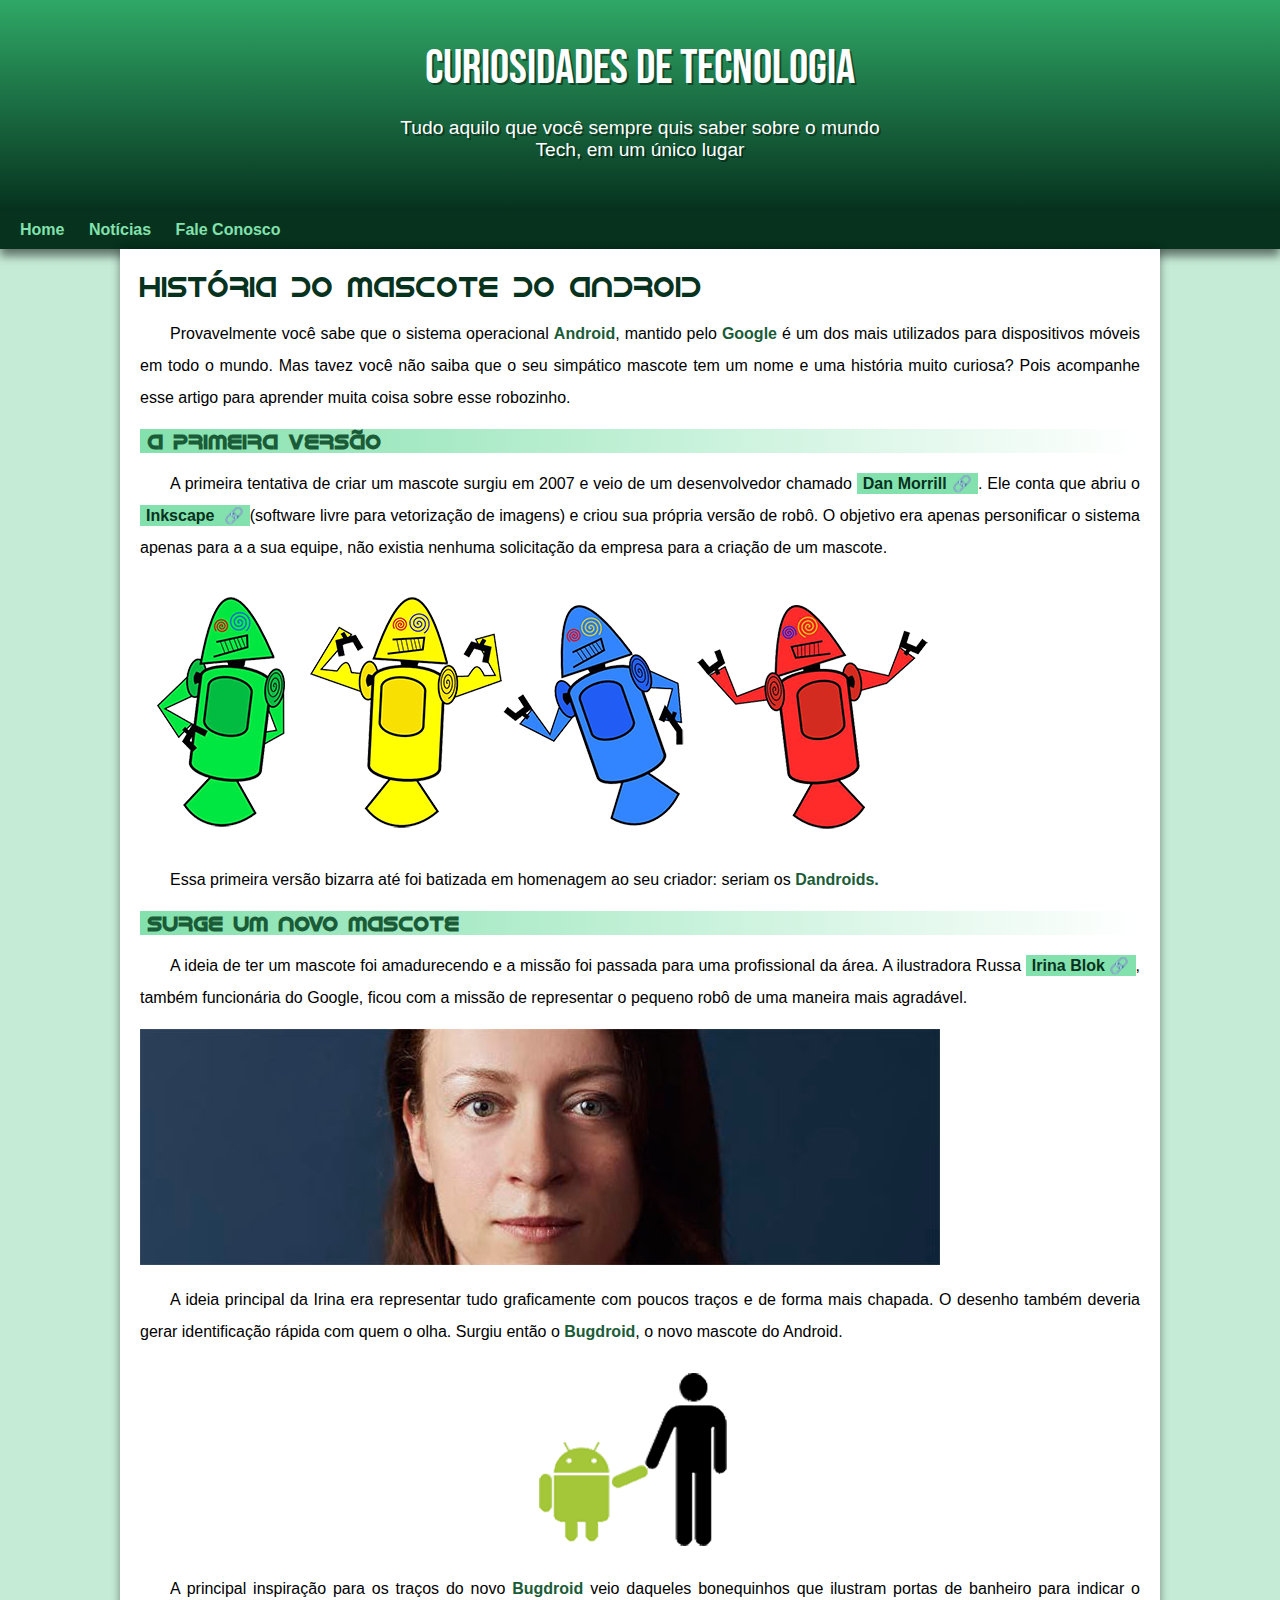
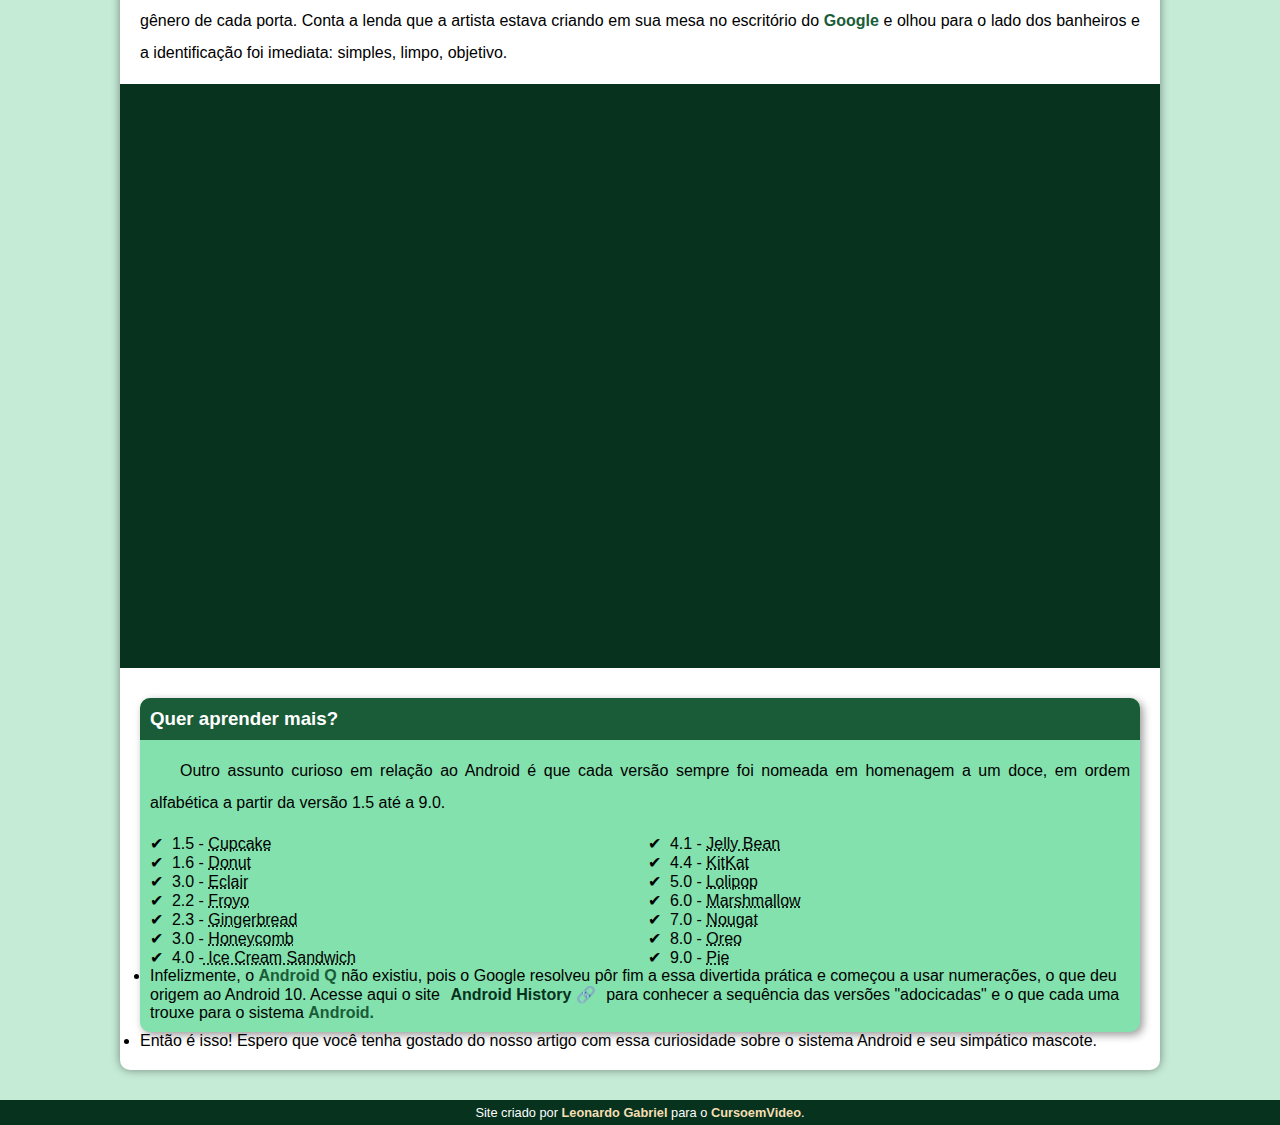
<file: index.html>
<!DOCTYPE html>
<html lang="pt-br">
<head>
    <meta charset="UTF-8">
    <meta name="viewport" content="width=device-width, initial-scale=1.0">
    <title>Como surgiu o mascote do android?</title>
    <link rel="shortcut icon" href="imagens/favicon.ico" type="image/x-icon">
    <link rel="stylesheet" href="style/style.css">
</head>
<body>
    <header>
        <h1>Curiosidades de tecnologia</h1>
        <p>Tudo aquilo que você sempre quis saber sobre o mundo Tech, em um único lugar</p>
    </header>
    <nav>
        <a href="#">Home</a>
         <a href="#">Notícias</a>
           <a href="#">Fale Conosco</a>
    </nav>
    <main>
        <article>
            <h1>História do Mascote do Android</h1>

            <p>Provavelmente você sabe que o sistema operacional <strong>Android</strong>, mantido pelo <strong>Google </strong>é um dos mais utilizados para dispositivos móveis em todo o mundo. Mas tavez você não saiba que o seu simpático mascote tem um nome e uma história muito curiosa? Pois acompanhe esse artigo para aprender muita coisa sobre esse robozinho.</p>

            <h2>A primeira versão</h2>

            <p>A primeira tentativa de criar um mascote surgiu em 2007 e veio de um desenvolvedor chamado <a href="https://androidcommunity.com/dan-morrill-shows-us-the-android-mascot-that-almost-was-20130103/" target="_blank" class="externo">Dan Morrill</a>. Ele conta que abriu o <a href="https://inkscape.org/pt-br/" target="_blank" class="externo">Inkscape </a>(software livre para vetorização de imagens) e criou sua própria versão de robô. O objetivo era apenas personificar o sistema apenas para a a sua equipe, não existia nenhuma solicitação da empresa para a criação de um mascote.</p>

           <picture>
            <source media="(max-width: 670px)" srcset="imagens/dan-droids-pq.png">
            <img src="imagens/dan-droids.png" alt="">
           </picture>

            <p>Essa primeira versão bizarra até foi batizada em homenagem ao seu criador: seriam os<strong> Dandroids.</strong></p>

            <h2>Surge um novo mascote</h2>

            <p>A ideia de ter um mascote foi amadurecendo e a missão foi passada para uma profissional da área. A ilustradora Russa <a href="https://www.irinablok.com/android" target="_blank" class="externo">Irina Blok</a>, também funcionária do Google, ficou com a missão de representar o pequeno robô de uma maneira mais agradável.</p>

            <picture>
                <source media="(max-width: 670px)" srcset="imagens/irina-blok-pq.jpg">
                <img src="imagens/irina-blok.jpg" alt="">
            </picture>

            <p>A ideia principal da Irina era representar tudo graficamente com poucos traços e de forma mais chapada. O desenho também deveria gerar identificação rápida com quem o olha. Surgiu então o <strong>Bugdroid</strong>, o novo mascote do Android.</p>

            <img src="imagens/bugdroid.png" class="pequena"  alt="">

            <p>A principal inspiração para os traços do novo <strong>Bugdroid</strong> veio daqueles bonequinhos que ilustram portas de banheiro para indicar o gênero de cada porta. Conta a lenda que a artista estava criando em sua mesa no escritório do <strong>Google</strong> e olhou para o lado dos banheiros e a identificação foi imediata: simples, limpo, objetivo.</p>

            <div class="video"><iframe width="560" height="315" src="https://www.youtube.com/embed/l2UDgpLz20M?si=S11I1fdPyPuJZmS5" title="YouTube video player" frameborder="0" allow="accelerometer; autoplay; clipboard-write; encrypted-media; gyroscope; picture-in-picture; web-share" referrerpolicy="strict-origin-when-cross-origin" allowfullscreen></iframe></div>
            
            <aside>
                 <h3>Quer aprender mais?</h3>
               
                 <p>Outro assunto curioso em relação ao Android é que cada versão sempre foi nomeada em homenagem a um doce, em ordem alfabética a partir da versão 1.5 até a 9.0.</p>
               
                <ul>
                    <li>1.5 - <abbr title="Bolo de Copo">Cupcake</abbr></li>
                    <li>1.6 - <abbr title="Rosquinha">Donut</abbr></li>
                    <li>3.0 - <abbr title="Bomba">Eclair</abbr></li>
                    <li>2.2 - <abbr title="Iogurte Congelado">Froyo</abbr></li>
                    <li>2.3 - <abbr title="Biscoito de Gengibre">Gingerbread</abbr></li>
                    <li>3.0 - <abbr title="Favo dde Mel">Honeycomb</abbr></li>
                    <li>4.0 -<abbr title="Sanduiche de Sorvete"> Ice Cream Sandwich</abbr></li>
                    <li>4.1 - <abbr title="Jujuba">Jelly Bean</abbr></li>
                    <li>4.4 - <abbr title="KitKat">KitKat</abbr></li>
                    <li>5.0 - <abbr title="Pirulito">Lolipop</abbr></li>
                    <li>6.0 - <abbr title="Marshmallow">Marshmallow</abbr></li>
                    <li>7.0 - <abbr title="Torrone">Nougat</abbr></li>
                    <li>8.0 - <abbr title="Oreo">Oreo</abbr></li>
                    <li>9.0 - <abbr title="Torta">Pie</abbr></li>
                </ul>
               
                
                    <li>
                        Infelizmente, o <strong>Android Q </strong>não existiu, pois o Google resolveu pôr fim a essa divertida prática e começou a usar numerações, o que deu origem ao Android 10.
                        Acesse aqui o site <a href="https://www.android.com/intl/en_uk/History/#/donut" target="_blank" class="externo">Android History</a> para conhecer a sequência das versões "adocicadas" e o que cada uma trouxe para o sistema <strong>Android.</strong>
                    </li>
                
                
            </aside>

            <li>Então é isso! Espero que você tenha gostado do nosso artigo com essa curiosidade sobre o sistema Android e seu simpático mascote.</li>
        </article>
    </main>
    <footer>
        <p>Site criado por <a href="https://github.com/SilvaLeo1995" target="_blank">Leonardo Gabriel</a> para o <a href="https://www.youtube.com/watch?v=Ejkb_YpuHWs&list=PLHz_AreHm4dkZ9-atkcmcBaMZdmLHft8n">CursoemVideo</a>.</p>
    </footer>
</body>
</html>
</file>
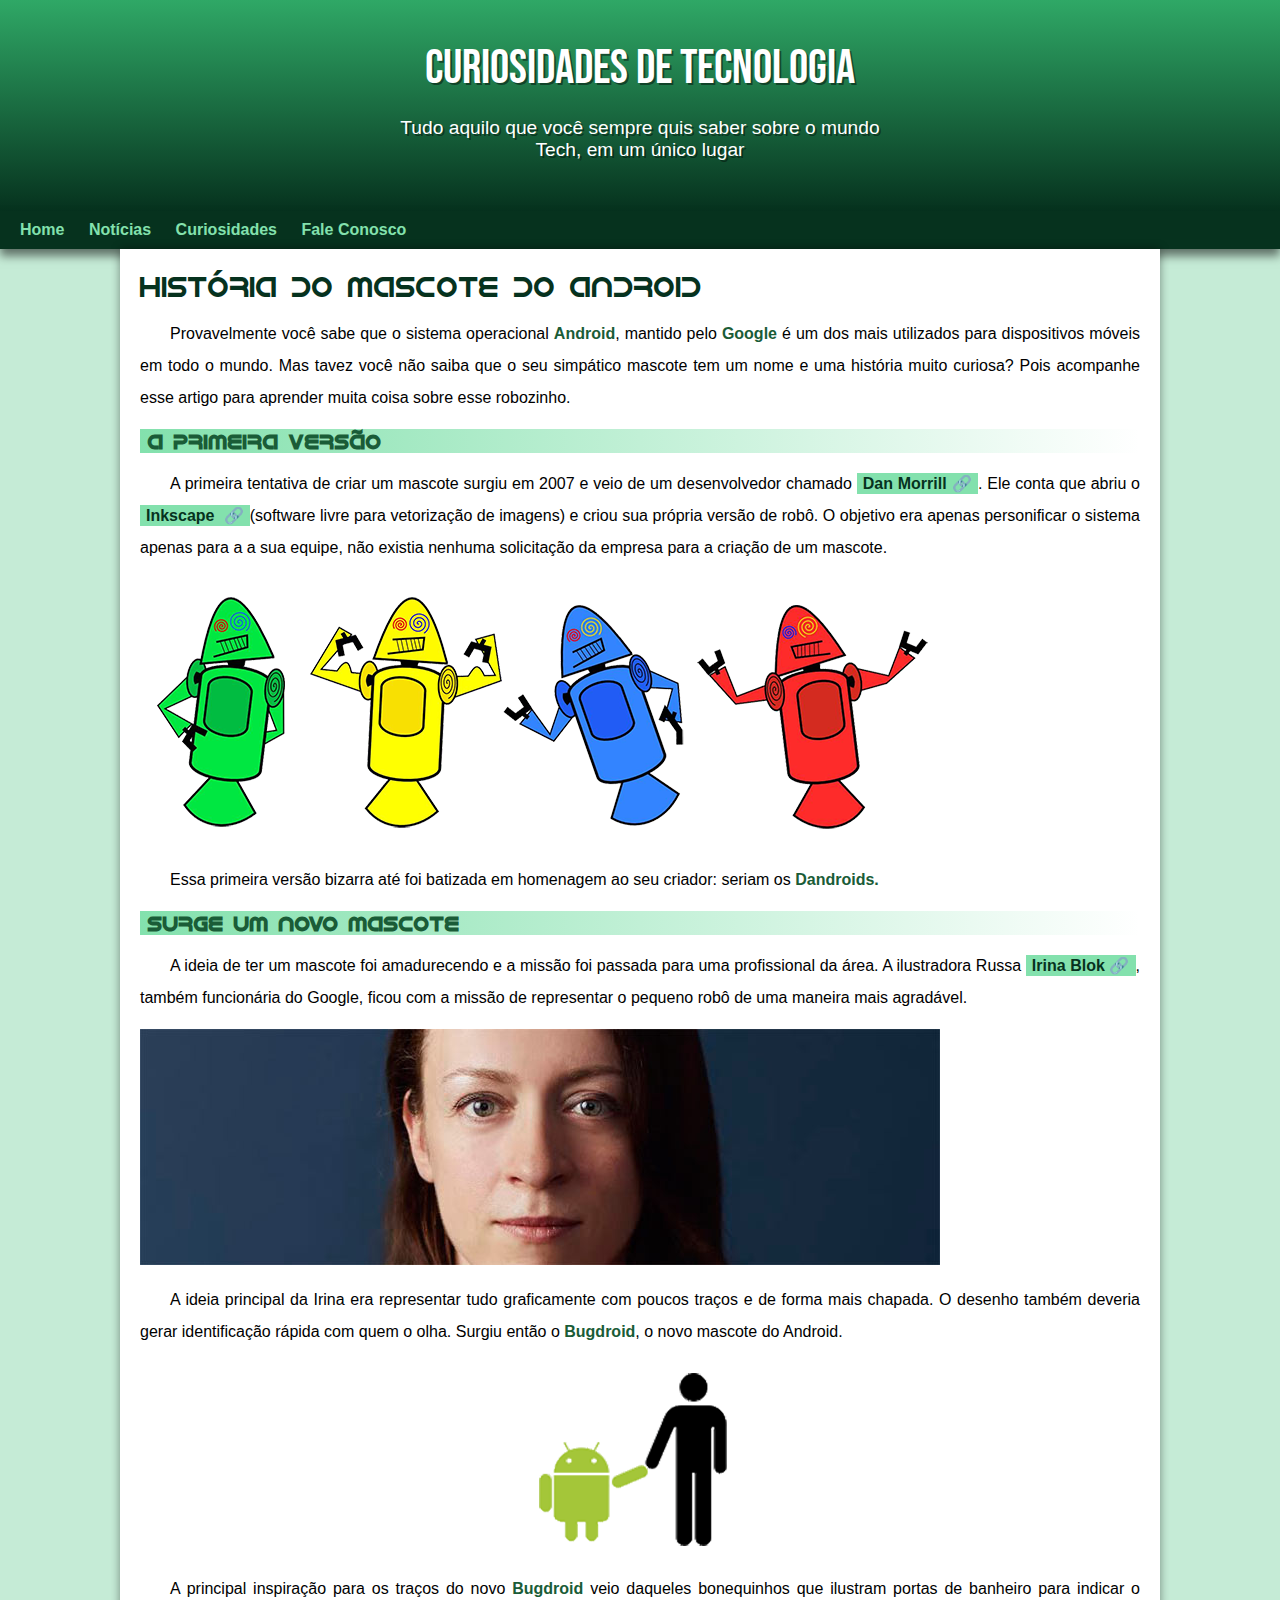
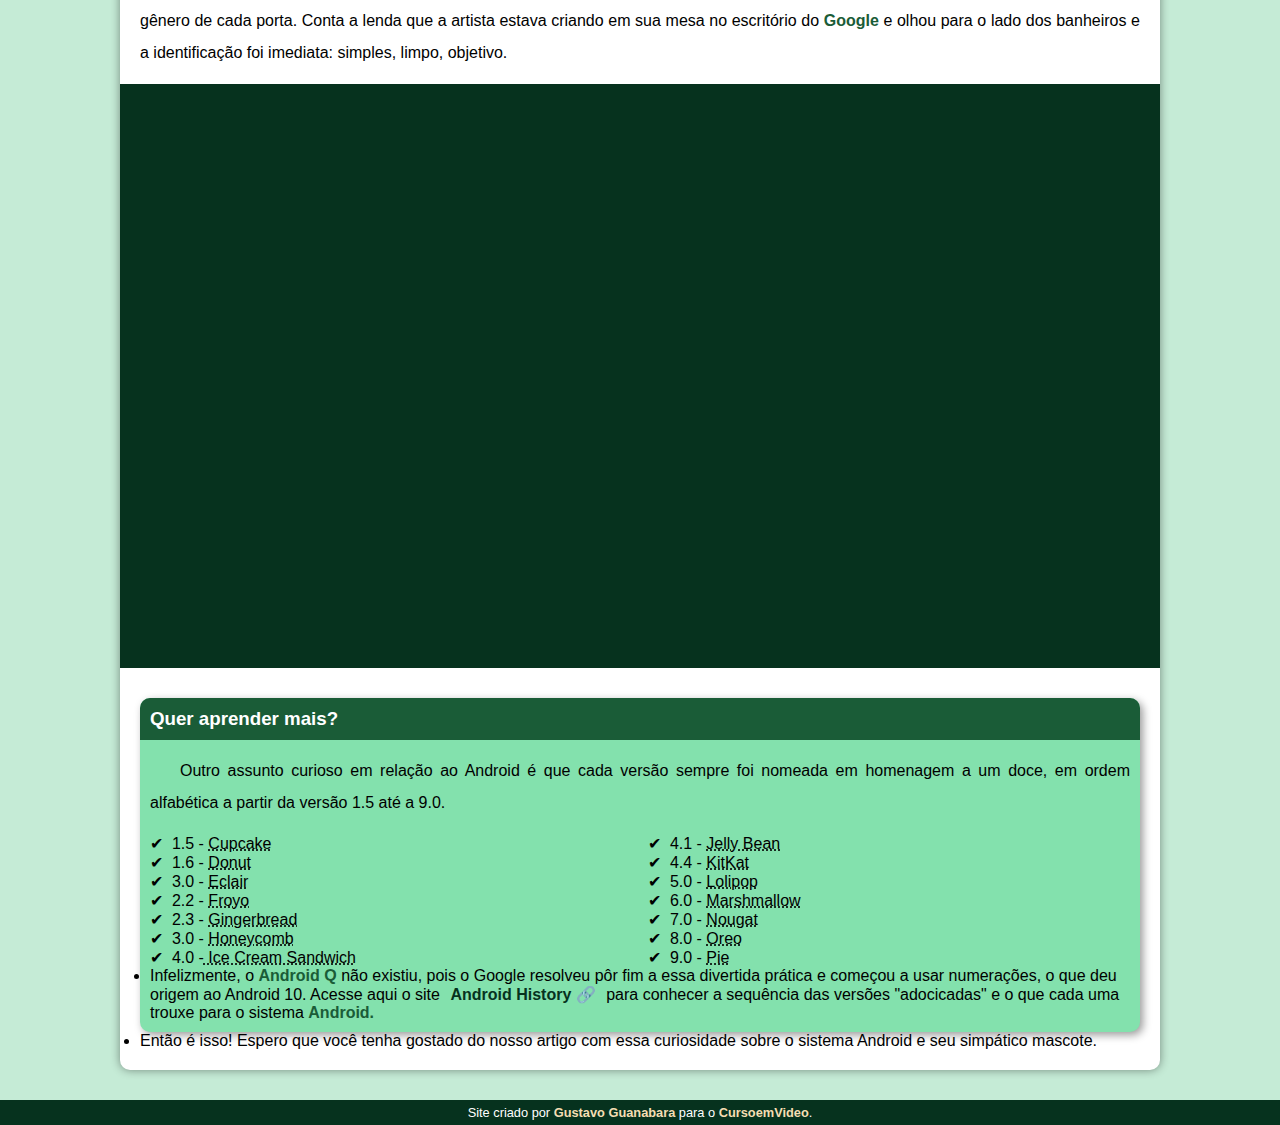
<file: index.html.html>
<!DOCTYPE html>
<html lang="pt-br">
<head>
    <meta charset="UTF-8">
    <meta name="viewport" content="width=device-width, initial-scale=1.0">
    <title>Como surgiu o mascote do android?</title>
    <link rel="shortcut icon" href="imagens/favicon.ico" type="image/x-icon">
    <link rel="stylesheet" href="style/style.css">
</head>
<body>
    <header>
        <h1>Curiosidades de tecnologia</h1>
        <p>Tudo aquilo que você sempre quis saber sobre o mundo Tech, em um único lugar</p>
    </header>
    <nav>
        <a href="#">Home</a>
         <a href="#">Notícias</a>
          <a href="#">Curiosidades</a>
           <a href="#">Fale Conosco</a>
    </nav>
    <main>
        <article>
            <h1>História do Mascote do Android</h1>

            <p>Provavelmente você sabe que o sistema operacional <strong>Android</strong>, mantido pelo <strong>Google </strong>é um dos mais utilizados para dispositivos móveis em todo o mundo. Mas tavez você não saiba que o seu simpático mascote tem um nome e uma história muito curiosa? Pois acompanhe esse artigo para aprender muita coisa sobre esse robozinho.</p>

            <h2>A primeira versão</h2>

            <p>A primeira tentativa de criar um mascote surgiu em 2007 e veio de um desenvolvedor chamado <a href="https://androidcommunity.com/dan-morrill-shows-us-the-android-mascot-that-almost-was-20130103/" target="_blank" class="externo">Dan Morrill</a>. Ele conta que abriu o <a href="https://inkscape.org/pt-br/" target="_blank" class="externo">Inkscape </a>(software livre para vetorização de imagens) e criou sua própria versão de robô. O objetivo era apenas personificar o sistema apenas para a a sua equipe, não existia nenhuma solicitação da empresa para a criação de um mascote.</p>

           <picture>
            <source media="(max-width: 670px)" srcset="imagens/dan-droids-pq.png">
            <img src="imagens/dan-droids.png" alt="">
           </picture>

            <p>Essa primeira versão bizarra até foi batizada em homenagem ao seu criador: seriam os<strong> Dandroids.</strong></p>

            <h2>Surge um novo mascote</h2>

            <p>A ideia de ter um mascote foi amadurecendo e a missão foi passada para uma profissional da área. A ilustradora Russa <a href="https://www.irinablok.com/android" target="_blank" class="externo">Irina Blok</a>, também funcionária do Google, ficou com a missão de representar o pequeno robô de uma maneira mais agradável.</p>

            <picture>
                <source media="(max-width: 670px)" srcset="imagens/irina-blok-pq.jpg">
                <img src="imagens/irina-blok.jpg" alt="">
            </picture>

            <p>A ideia principal da Irina era representar tudo graficamente com poucos traços e de forma mais chapada. O desenho também deveria gerar identificação rápida com quem o olha. Surgiu então o <strong>Bugdroid</strong>, o novo mascote do Android.</p>

            <img src="imagens/bugdroid.png" class="pequena"  alt="">

            <p>A principal inspiração para os traços do novo <strong>Bugdroid</strong> veio daqueles bonequinhos que ilustram portas de banheiro para indicar o gênero de cada porta. Conta a lenda que a artista estava criando em sua mesa no escritório do <strong>Google</strong> e olhou para o lado dos banheiros e a identificação foi imediata: simples, limpo, objetivo.</p>

            <div class="video"><iframe width="560" height="315" src="https://www.youtube.com/embed/l2UDgpLz20M?si=S11I1fdPyPuJZmS5" title="YouTube video player" frameborder="0" allow="accelerometer; autoplay; clipboard-write; encrypted-media; gyroscope; picture-in-picture; web-share" referrerpolicy="strict-origin-when-cross-origin" allowfullscreen></iframe></div>
            
            <aside>
                 <h3>Quer aprender mais?</h3>
               
                 <p>Outro assunto curioso em relação ao Android é que cada versão sempre foi nomeada em homenagem a um doce, em ordem alfabética a partir da versão 1.5 até a 9.0.</p>
               
                <ul>
                    <li>1.5 - <abbr title="Bolo de Copo">Cupcake</abbr></li>
                    <li>1.6 - <abbr title="Rosquinha">Donut</abbr></li>
                    <li>3.0 - <abbr title="Bomba">Eclair</abbr></li>
                    <li>2.2 - <abbr title="Iogurte Congelado">Froyo</abbr></li>
                    <li>2.3 - <abbr title="Biscoito de Gengibre">Gingerbread</abbr></li>
                    <li>3.0 - <abbr title="Favo dde Mel">Honeycomb</abbr></li>
                    <li>4.0 -<abbr title="Sanduiche de Sorvete"> Ice Cream Sandwich</abbr></li>
                    <li>4.1 - <abbr title="Jujuba">Jelly Bean</abbr></li>
                    <li>4.4 - <abbr title="KitKat">KitKat</abbr></li>
                    <li>5.0 - <abbr title="Pirulito">Lolipop</abbr></li>
                    <li>6.0 - <abbr title="Marshmallow">Marshmallow</abbr></li>
                    <li>7.0 - <abbr title="Torrone">Nougat</abbr></li>
                    <li>8.0 - <abbr title="Oreo">Oreo</abbr></li>
                    <li>9.0 - <abbr title="Torta">Pie</abbr></li>
                </ul>
               
                
                    <li>
                        Infelizmente, o <strong>Android Q </strong>não existiu, pois o Google resolveu pôr fim a essa divertida prática e começou a usar numerações, o que deu origem ao Android 10.
                        Acesse aqui o site <a href="https://www.android.com/intl/en_uk/History/#/donut" target="_blank" class="externo">Android History</a> para conhecer a sequência das versões "adocicadas" e o que cada uma trouxe para o sistema <strong>Android.</strong>
                    </li>
                
                
            </aside>

            <li>Então é isso! Espero que você tenha gostado do nosso artigo com essa curiosidade sobre o sistema Android e seu simpático mascote.</li>
        </article>
    </main>
    <footer>
        <p>Site criado por <a href="https://gustavoguanabara.github.io/" target="_blank">Gustavo Guanabara</a> para o <a href="https://www.youtube.com/watch?v=Ejkb_YpuHWs&list=PLHz_AreHm4dkZ9-atkcmcBaMZdmLHft8n">CursoemVideo</a>.</p>
    </footer>
</body>
</html>
</file>
<file: style/style.css>
@charset "UTF-8";

@import url('https://fonts.googleapis.com/css2?family=Bebas+Neue&display=swap');

@font-face{
    font-family: 'Android';
    src: url(../fontes/idroid.otf) format(opentype);
    font-weight: normal;
}

:root{
    --cor0:#c5ebd6;
    --cor1:#83e1ad;
    --cor2:#3ddc84;
    --cor3:#2fa866;
    --cor4:#1a5c37;
    --cor5:#06321e;

    --fonte-padrao: Arial, Verdana, Helvetica, sans-serif;
    --fonte-destaque: 'Bebas Neue', cursive;
    --fonte-android: 'Android', cursive;
}

*{
    margin: 0px;
    padding: 0px;
}

body{
    background-color:var(--cor0);
    font-family: var(--fonte-padrao);
}

a.externo::after{
    content: '\00a0\1F517';
}

main p{
    margin: 15px 0px;
    text-align: justify;
}

header{
    background-image: linear-gradient(to bottom, var(--cor3), var(--cor5));
    min-height: 150px;
    text-align: center;
    padding-top: 40px;
}

header > p{
    color: white;
    font-size: 1.2em;
    max-width: 500px;
    margin: auto;
    padding-bottom: 50px;
    padding-left: 10px;
    padding-right: 10px;
    text-shadow: 2px 2px 0px rgba(0, 0, 0, 0.411);
}

header > h1{
    color: white;
    font-family: var(--fonte-destaque);
    font-size: 3em;
    font-weight: normal;
    margin-bottom: 20px;
    text-shadow: 2px 2px 0px rgba(0, 0, 0, 0.459);
}

nav{
    background-color: var(--cor5);
    padding: 10px;
    box-shadow: 0px 7px 9px rgba(0, 0, 0, 0.514);
}

nav > a{
    color: var(--cor1);
    padding: 10px;
    text-decoration: none;
    font-weight: bold;
    border-radius: 5px;
    transition-duration: .5s;
}

nav >a:hover{
    background-color: #2fa866;
    color: var(--cor5);
}

main{
    min-width: 300px;
    max-width: 1000px;
    background-color: white;
    margin: auto;
    margin-bottom: 30px;
    padding: 20px;
    box-shadow: 0px 0px 10px rgba(0, 0, 0, 0.418);
    border-bottom-left-radius: 10px;
    border-bottom-right-radius: 10px;
}

main h1{
    color: var(--cor5);
    font-family: var(--fonte-android);
    font-weight: normal;
    font-size: 1.8em;
}

main img{
    max-width: 100%;
}

main img.pequena{
    max-width: 350px;
    display: block;
    margin: auto;
}

main h2{
    font-family: var(--fonte-android);
    color: var(--cor4);
    font-size: 1.3em;
    background-image: linear-gradient(to right, var(--cor1), transparent);
    text-indent: 8px;
}

main p{
    margin: 15px 0px;
    text-align: justify;
    text-indent: 30px;
    font-size: 1.0em;
    line-height: 2em;
}

main strong{
    color: var(--cor4);
    font-weight: bold;
}

main a{
    text-decoration: none;
    font-weight: bold;
    color: var(--cor5);
    background-color: var(--cor1);
    padding: 2px 6px;
}

main a:hover{
    text-decoration: underline;
    color: var(--cor4);
}

div.video{
    background-color: var(--cor5);
    margin: 0px -20px 30px -20px;
    padding: 20px;
    padding-bottom: 56.4%;
    position: relative;
}

div.video > iframe{
    position: absolute;
    top: 5%;
    left: 5%;
    width: 90%;
    height: 90%;
}

aside{
    background-color: var(--cor1);
    padding: 10px;
    border-radius: 10px;
    box-shadow: 3px 3px 8px rgba(0, 0, 0, 0.397);
}

aside > h3{
    background-color: var(--cor4);
    color: white;
    padding: 10px;
    margin: -10px -10px 0px -10px;
    border-radius: 10px 10px 0px 0px;
}

aside > ul{
    list-style-type: '\2714\00a0\00a0';
    list-style-position: inside;
    columns: 2;
}

footer{
    background-color: var(--cor5);
    color: white;
    text-align: center;
    font-size: 0.8em;
    padding: 5px;
}

footer a{
    color: wheat;
    font-weight: bold;
    text-decoration: none;
}

footer a:hover{
    text-decoration: underline;
    color: var(--cor1);
}
</file>
